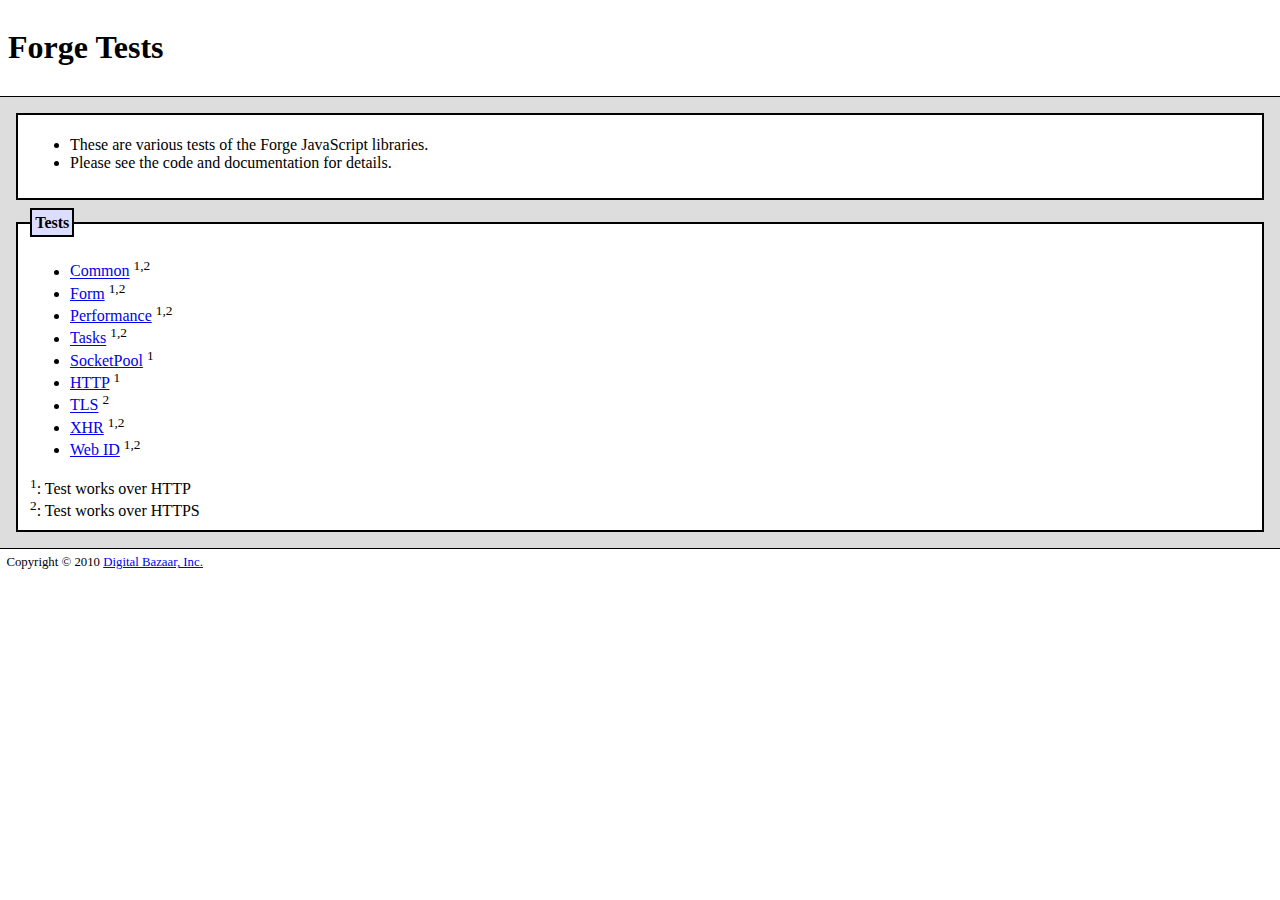
<file: node_modules/google-auth-library/node_modules/gtoken/node_modules/google-p12-pem/node_modules/node-forge/tests/index.html>
<!DOCTYPE html PUBLIC "-//W3C//DTD XHTML 1.0 Strict//EN"
    "http://www.w3.org/TR/xhtml1/DTD/xhtml1-strict.dtd">

<html xmlns="http://www.w3.org/1999/xhtml">
<head>
   <meta name="author" content="Digital Bazaar, Inc.; http://digitalbazaar.com/" />
   <meta name="description" content="Forge Tests" />
   <link type="text/css" rel="stylesheet" media="all" href="screen.css" />
   <title>Forge Tests</title>
</head>

<body>
  <div class="header">
     <h1>Forge Tests</h1>
  </div>
  <div class="content">
     <fieldset class="section">
       <ul>
         <li>These are various tests of the Forge JavaScript libraries.</li>
         <li>Please see the code and documentation for details.</li>
       </ul>
     </fieldset>
     <fieldset class="section">
        <legend>Tests</legend>
        <ul>
           <li><a href="common.html">Common</a>
              <sup>1,2</sup>
           </li>
           <li><a href="form.html">Form</a>
              <sup>1,2</sup>
           </li>
           <li><a href="performance.html">Performance</a>
              <sup>1,2</sup>
           </li>
           <li><a href="tasks.html">Tasks</a>
              <sup>1,2</sup>
           </li>
           <li><a href="socketPool.html">SocketPool</a>
              <sup>1</sup>
           </li>
           <li><a href="http.html">HTTP</a>
              <sup>1</sup>
           </li>
           <li><a href="tls.html">TLS</a>
              <sup>2</sup>
           </li>
           <li><a href="xhr.html">XHR</a>
              <sup>1,2</sup>
           </li>
           <li><a href="webid.html">Web ID</a>
              <sup>1,2</sup>
           </li>
        </ul>
        <div>
           <span><sup>1</sup>: Test works over HTTP</span><br/>
           <span><sup>2</sup>: Test works over HTTPS</span>
        </div>
     </fieldset>
  </div>
  <div class="footer">
     Copyright &copy; 2010 <a href="http://digitalbazaar.com/">Digital Bazaar, Inc.</a>
  </div>
</body>
</html>
</file>
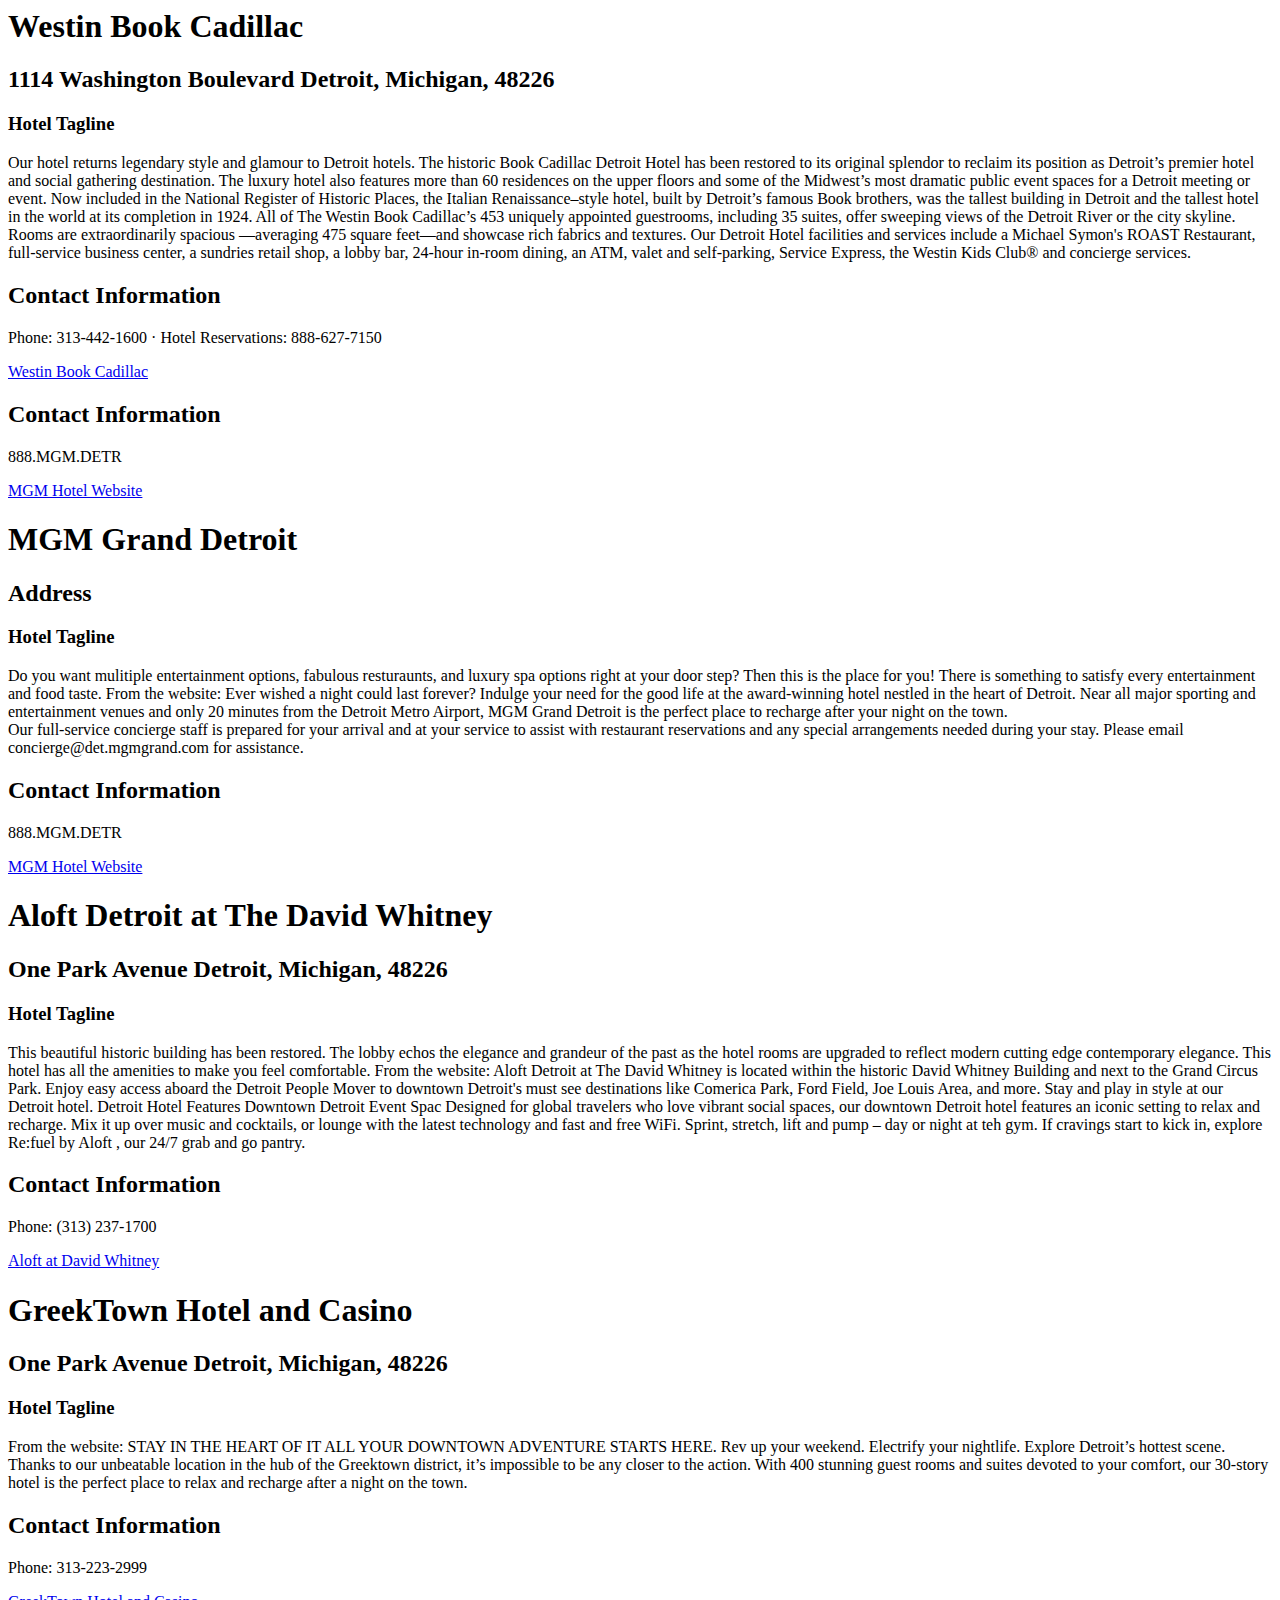
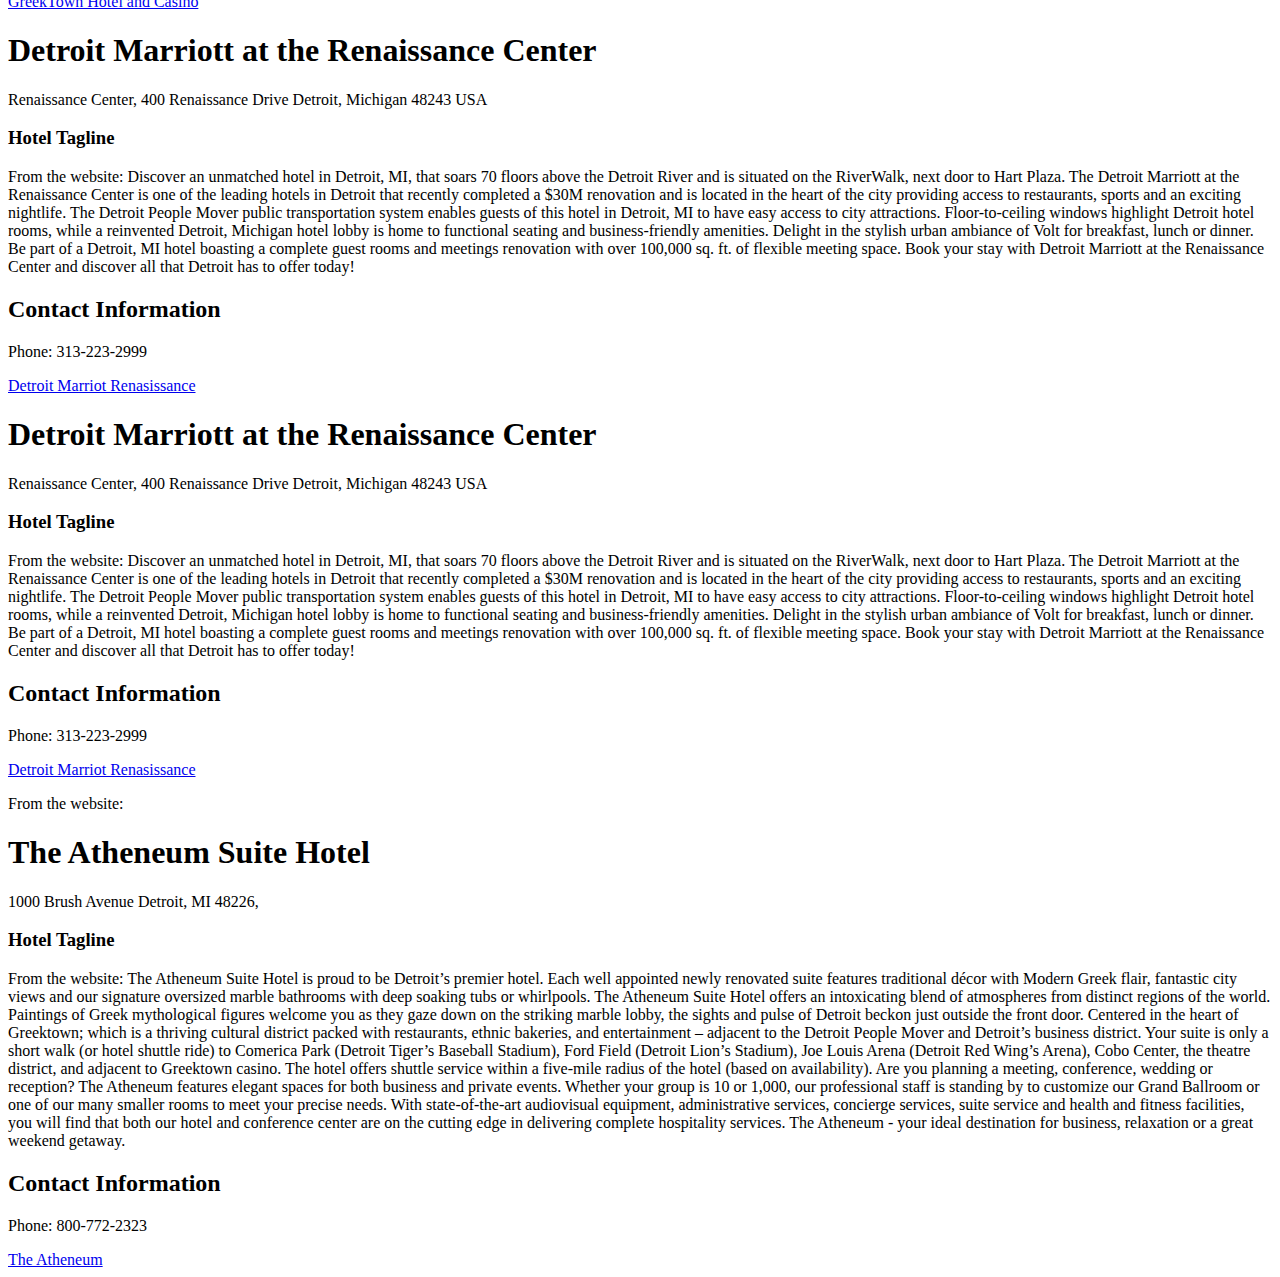
<file: hotel.html>
<h1>Westin Book Cadillac</h1>

<h2>1114 Washington Boulevard  Detroit, Michigan, 48226 </h2>
<h3>Hotel Tagline</h3>

<body>
<p class="body">

	Our hotel returns legendary style and glamour to Detroit hotels. The historic Book Cadillac Detroit Hotel has been restored to its original splendor to reclaim its position as Detroit’s premier hotel and social gathering destination. The luxury hotel also features more than 60 residences on the upper floors and some of the Midwest’s most dramatic public event spaces for a Detroit meeting or event.

	Now included in the National Register of Historic Places, the Italian Renaissance–style hotel, built by Detroit’s famous Book brothers, was the tallest building in Detroit and the tallest hotel in the world at its completion in 1924.

	All of The Westin Book Cadillac’s 453 uniquely appointed guestrooms, including 35 suites, offer sweeping views of the Detroit River or the city skyline. Rooms are extraordinarily spacious —averaging 475 square feet—and showcase rich fabrics and textures. Our Detroit Hotel facilities and services include a Michael Symon's ROAST Restaurant, full-service business center, a sundries retail shop, a lobby bar, 24-hour in-room dining, an ATM, valet and self-parking, Service Express, the Westin Kids Club® and concierge services.

	</p>
</body>

<div>
<h2 class="contact Info">Contact Information</h2>

<p>Phone: 313-442-1600 · Hotel Reservations: 888-627-7150 </p>

<a href="http://www.bookcadillacwestin.com/">Westin Book Cadillac</a>
</div>
<h2 class="contact Info">Contact Information</h2>

<p>888.MGM.DETR</p>

<a href="http://www.mgmgranddetroit.com/hotel/">MGM Hotel Website</a>
</div>

</p>
<h1>MGM Grand Detroit</h1>

<h2>Address</h2>
<h3>Hotel Tagline</h3>

<body>
<p class="body">

	Do you want mulitiple entertainment options, fabulous resturaunts, and luxury spa options right at your door step? Then this is the place for you! There is something to satisfy every entertainment and food taste. 

	From the website:

	Ever wished a night could last forever? Indulge your need for the good life at the award-winning hotel nestled in the heart of Detroit. Near all major sporting and entertainment venues and only 20 minutes from the Detroit Metro Airport, MGM Grand Detroit is the perfect place to recharge after your night on the town.<br>

	Our full-service concierge staff is prepared for your arrival and at your service to assist with restaurant reservations and any special arrangements needed during your stay. Please email concierge@det.mgmgrand.com for assistance.
	</p>
</body>


<div>
<h2 class="contact Info">Contact Information</h2>

<p>888.MGM.DETR</p>

<a href="http://www.mgmgranddetroit.com/hotel/">MGM Hotel Website</a>
</div>

</p>


<h1>Aloft Detroit at The David Whitney</h1>

<h2>One Park Avenue  Detroit, Michigan, 48226 </h2>
<h3>Hotel Tagline</h3>

<body>
<p class="body">


	This beautiful historic building has been restored. The lobby echos the elegance and grandeur of the past as the hotel rooms are upgraded to reflect modern cutting edge contemporary elegance. This hotel has all the amenities to make you feel comfortable.

	From the website:

	Aloft Detroit at The David Whitney

	is located within the historic David Whitney Building and next to the Grand Circus Park. Enjoy easy access aboard the Detroit People Mover to downtown Detroit's must see destinations like Comerica Park, Ford Field, Joe Louis Area, and more. Stay and play in style at our Detroit hotel.
	Detroit Hotel Features

	Downtown Detroit Event Spac
	Designed for global travelers who love vibrant social spaces, our downtown Detroit hotel features an iconic setting to relax and recharge. Mix it up over music and cocktails, or lounge with the latest technology and fast and free WiFi. Sprint, stretch, lift and pump – day or night at teh gym. If cravings start to kick in, explore Re:fuel by Aloft <symb>, our 24/7 grab and go pantry.
	</p>
</body>

<div>
<h2 class="contact Info">Contact Information</h2>

<p>Phone: (313) 237-1700</p>

<a href="http://www.aloftdetroit.com/">Aloft at David Whitney</a>
</div>
</p>



<h1>GreekTown Hotel and Casino</h1>

<h2>One Park Avenue  Detroit, Michigan, 48226</h2>
<h3>Hotel Tagline</h3>

<body>
<p class="body">

	From the website:

	STAY IN THE HEART OF IT ALL
YOUR DOWNTOWN ADVENTURE STARTS HERE.
Rev up your weekend. Electrify your nightlife. Explore Detroit’s hottest scene. Thanks to our unbeatable location in the hub of the Greektown district, it’s impossible to be any closer to the action. With 400 stunning guest rooms and suites devoted to your comfort, our 30-story hotel is the perfect place to relax and recharge after a night on the town.
	</p>
</body>

<div>
<h2 class="contact Info">Contact Information</h2>

<p>Phone: 313-223-2999</p>

<a href="http://www.greektowncasino.com/hotel/">GreekTown Hotel and Casino</a>
</div>
</p>


<h1>Detroit Marriott at the Renaissance Center</h1>
Renaissance Center, 400 Renaissance Drive
Detroit, Michigan 48243 USA</h2>
<h3>Hotel Tagline</h3>

<body>
<p class="body">

	From the website:

	Discover an unmatched hotel in Detroit, MI, that soars 70 floors above the Detroit River and is situated on the RiverWalk, next door to Hart Plaza. The Detroit Marriott at the Renaissance Center is one of the leading hotels in Detroit that recently completed a $30M renovation and is located in the heart of the city providing access to restaurants, sports and an exciting nightlife. The Detroit People Mover public transportation system enables guests of this hotel in Detroit, MI to have easy access to city attractions. Floor-to-ceiling windows highlight Detroit hotel rooms, while a reinvented Detroit, Michigan hotel lobby is home to functional seating and business-friendly amenities. Delight in the stylish urban ambiance of Volt for breakfast, lunch or dinner. Be part of a Detroit, MI hotel boasting a complete guest rooms and meetings renovation with over 100,000 sq. ft. of flexible meeting space. Book your stay with Detroit Marriott at the Renaissance Center and discover all that Detroit has to offer today!
	</p>
</body>

<div>
<h2 class="contact Info">Contact Information</h2>

<p>Phone: 313-223-2999</p>

<a href="http://www.marriott.com/hotels/travel/dtwdt-detroit-marriott-at-the-renaissance-center/?pid=corptbta&scid=b661a3c4-9c47-48c8-9e13-75b66089dd79">Detroit Marriot Renasissance</a>
</div>



<h1>Detroit Marriott at the Renaissance Center</h1>
Renaissance Center, 400 Renaissance Drive
Detroit, Michigan 48243 USA</h2>
<h3>Hotel Tagline</h3>

<body>
<p class="body">

	From the website:

	Discover an unmatched hotel in Detroit, MI, that soars 70 floors above the Detroit River and is situated on the RiverWalk, next door to Hart Plaza. The Detroit Marriott at the Renaissance Center is one of the leading hotels in Detroit that recently completed a $30M renovation and is located in the heart of the city providing access to restaurants, sports and an exciting nightlife. The Detroit People Mover public transportation system enables guests of this hotel in Detroit, MI to have easy access to city attractions. Floor-to-ceiling windows highlight Detroit hotel rooms, while a reinvented Detroit, Michigan hotel lobby is home to functional seating and business-friendly amenities. Delight in the stylish urban ambiance of Volt for breakfast, lunch or dinner. Be part of a Detroit, MI hotel boasting a complete guest rooms and meetings renovation with over 100,000 sq. ft. of flexible meeting space. Book your stay with Detroit Marriott at the Renaissance Center and discover all that Detroit has to offer today!
	</p>
</body>

<div>
<h2 class="contact Info">Contact Information</h2>

<p>Phone: 313-223-2999</p>

<a href="http://www.marriott.com/hotels/travel/dtwdt-detroit-marriott-at-the-renaissance-center/?pid=corptbta&scid=b661a3c4-9c47-48c8-9e13-75b66089dd79">Detroit Marriot Renasissance</a>
</div>

<body>
<p class="body">

	From the website:

<h1>The Atheneum Suite Hotel</h1>
1000 Brush Avenue Detroit, MI 48226,</h2>
<h3>Hotel Tagline</h3>

<body>
<p class="body">

	From the website:

	The Atheneum Suite Hotel is proud to be Detroit’s premier hotel. Each well appointed newly renovated suite features traditional décor with Modern Greek flair, fantastic city views and our signature oversized marble bathrooms with deep soaking tubs or whirlpools.

	The Atheneum Suite Hotel offers an intoxicating blend of atmospheres from distinct regions of the world.  Paintings of Greek mythological figures welcome you as they gaze down on the striking marble lobby, the sights and pulse of Detroit beckon just outside the front door.

	Centered in the heart of Greektown; which is a thriving cultural district packed with restaurants, ethnic bakeries, and entertainment – adjacent to the Detroit People Mover and Detroit’s business district.  Your suite is only a short walk (or hotel shuttle ride) to Comerica Park  (Detroit Tiger’s Baseball Stadium), Ford Field (Detroit Lion’s Stadium), Joe Louis Arena (Detroit Red Wing’s Arena), Cobo Center, the theatre district, and adjacent to Greektown casino.  The hotel offers shuttle service within a five-mile radius of the hotel (based on availability). 

	Are you planning a meeting, conference, wedding or reception? The Atheneum features elegant spaces for both business and private events. Whether your group is 10 or 1,000, our professional staff is standing by to customize our Grand Ballroom or one of our many smaller rooms to meet your precise needs.

	With state-of-the-art audiovisual equipment, administrative services, concierge services, suite service and health and fitness facilities, you will find that both our hotel and conference center are on the cutting edge in delivering complete hospitality services.

The Atheneum - your ideal destination for business, relaxation or a great weekend getaway.

	</p>
</body>

<div>
<h2 class="contact Info">Contact Information</h2>

<p>Phone:  800-772-2323</p>

<a href="http://www.atheneumsuites.com/">The Atheneum</a>
</div>

</body>

<div>
</file>
<file: node_modules/google-auth-library/node_modules/gtoken/node_modules/google-p12-pem/node_modules/node-forge/tests/screen.css>
/* CSS for Forge tests */
body {
   background: white;
   color: black;
   margin: 0;
   padding: 0;
}
.warning {
   border: thin solid red;
   background: #7FF;
}
div.nav {
   background: white;
   border-bottom: thin solid black;
   padding: .5em;
   padding-top: .2em;
   padding-bottom: .2em;
}
div.header {
   border-bottom: thin solid black;
   padding: .5em;
}
div.content {
   padding: .5em;
   background: #DDD;
}
div.footer {
   border-top: thin solid black;
   font-size: 80%;
   padding: .5em;
}
canvas {
   background: black;
}
table, td, th {
   border: thin solid black;
   border-collapse: collapse;
}
td, th {
   padding: .2em;
}
span.sp-state-on {
   font-weight: bold;
}
table#feedback {
   width: 100%;
}
table#feedback th, table#feedback td {
   width: 33%;
}
fieldset.section {
   margin: .5em;
   border: 2px solid black;
   background: #FFF;
}
fieldset.section legend {
   padding: .2em;
   border: 2px solid black;
   background: #DDF;
   font-weight: bold;
}
</file>
